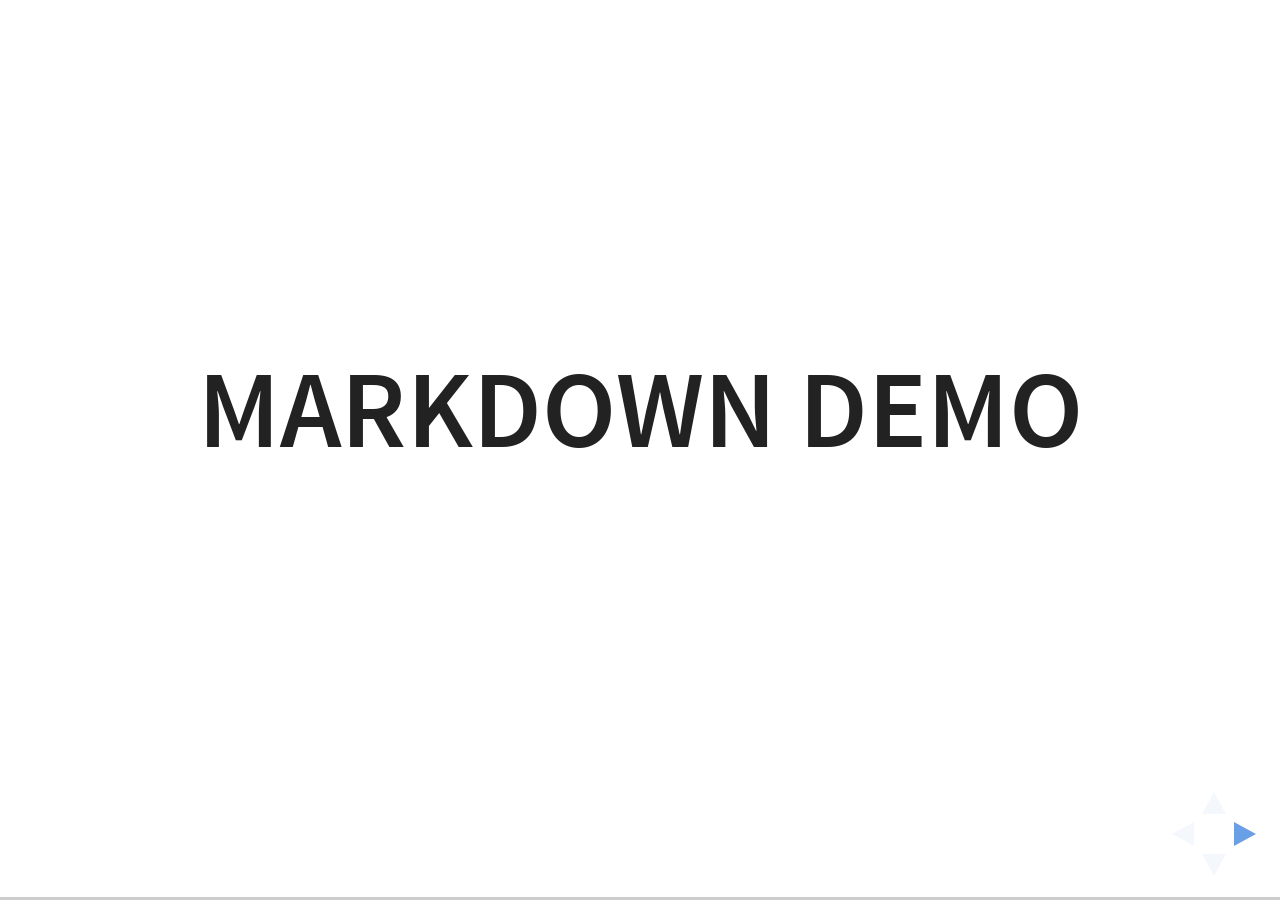
<file: plugin/markdown/example.html>
<!doctype html>
<html lang="en">

	<head>
		<meta charset="utf-8">

		<title>reveal.js - Markdown Demo</title>

		<link rel="stylesheet" href="../../css/reveal.css">
		<link rel="stylesheet" href="../../css/theme/white.css" id="theme">

        <link rel="stylesheet" href="../../lib/css/zenburn.css">
	</head>

	<body>

		<div class="reveal">

			<div class="slides">

                <!-- Use external markdown resource, separate slides by three newlines; vertical slides by two newlines -->
                <section data-markdown="example.md" data-separator="^\n\n\n" data-separator-vertical="^\n\n"></section>

                <!-- Slides are separated by three dashes (quick 'n dirty regular expression) -->
                <section data-markdown data-separator="---">
                    <script type="text/template">
                        ## Demo 1
                        Slide 1
                        ---
                        ## Demo 1
                        Slide 2
                        ---
                        ## Demo 1
                        Slide 3
                    </script>
                </section>

                <!-- Slides are separated by newline + three dashes + newline, vertical slides identical but two dashes -->
                <section data-markdown data-separator="^\n---\n$" data-separator-vertical="^\n--\n$">
                    <script type="text/template">
                        ## Demo 2
                        Slide 1.1

                        --

                        ## Demo 2
                        Slide 1.2

                        ---

                        ## Demo 2
                        Slide 2
                    </script>
                </section>

                <!-- No "extra" slides, since there are no separators defined (so they'll become horizontal rulers) -->
                <section data-markdown>
                    <script type="text/template">
                        A

                        ---

                        B

                        ---

                        C
                    </script>
                </section>

                <!-- Slide attributes -->
                <section data-markdown>
                    <script type="text/template">
                        <!-- .slide: data-background="#000000" -->
                        ## Slide attributes
                    </script>
                </section>

                <!-- Element attributes -->
                <section data-markdown>
                    <script type="text/template">
                        ## Element attributes
                        - Item 1 <!-- .element: class="fragment" data-fragment-index="2" -->
                        - Item 2 <!-- .element: class="fragment" data-fragment-index="1" -->
                    </script>
                </section>

                <!-- Code -->
                <section data-markdown>
                    <script type="text/template">
                        ```php
                        public function foo()
                        {
                            $foo = array(
                                'bar' => 'bar'
                            )
                        }
                        ```
                    </script>
                </section>

            </div>
		</div>

		<script src="../../lib/js/head.min.js"></script>
		<script src="../../js/reveal.js"></script>

		<script>

			Reveal.initialize({
				controls: true,
				progress: true,
				history: true,
				center: true,

				// Optional libraries used to extend on reveal.js
				dependencies: [
					{ src: '../../lib/js/classList.js', condition: function() { return !document.body.classList; } },
					{ src: 'marked.js', condition: function() { return !!document.querySelector( '[data-markdown]' ); } },
                    { src: 'markdown.js', condition: function() { return !!document.querySelector( '[data-markdown]' ); } },
                    { src: '../highlight/highlight.js', async: true, callback: function() { hljs.initHighlightingOnLoad(); } },
					{ src: '../notes/notes.js' }
				]
			});

		</script>

	</body>
</html>
</file>
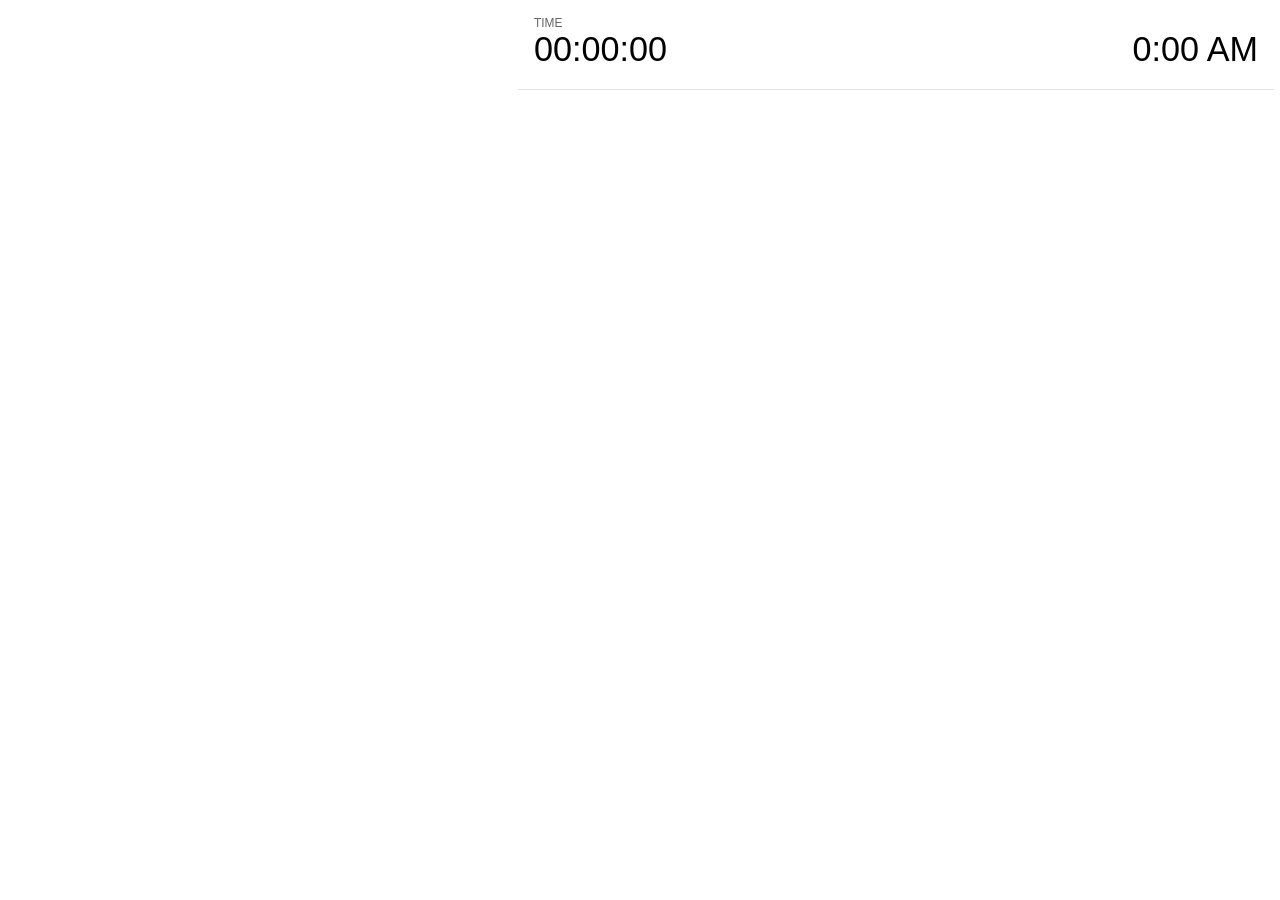
<file: plugin/notes/notes.html>
<!doctype html>
<html lang="en">
	<head>
		<meta charset="utf-8">

		<title>reveal.js - Slide Notes</title>

		<style>
			body {
				font-family: Helvetica;
			}

			#current-slide,
			#upcoming-slide,
			#speaker-controls {
				padding: 6px;
				box-sizing: border-box;
				-moz-box-sizing: border-box;
			}

			#current-slide iframe,
			#upcoming-slide iframe {
				width: 100%;
				height: 100%;
				border: 1px solid #ddd;
			}

			#current-slide .label,
			#upcoming-slide .label {
				position: absolute;
				top: 10px;
				left: 10px;
				font-weight: bold;
				font-size: 14px;
				z-index: 2;
				color: rgba( 255, 255, 255, 0.9 );
			}

			#current-slide {
			    position: absolute;
			    width: 40%;
			    height: 50%;
			    top: 0;
			    left: 0;
			    padding-right: 0;
			}

			#upcoming-slide {
			    position: absolute;
			    width: 40%;
			    height: 40%;
			    left: 0;
			    top: 60%;
			}

			#speaker-controls {
			    position: absolute;
			    top: 0;
			    right: 0;
			    width: 60%;
			    height: 100%;
			    overflow: auto;
			    font-size: 18px;
			}

				.speaker-controls-time.hidden,
				.speaker-controls-notes.hidden {
					display: none;
				}

				.speaker-controls-time .label,
				.speaker-controls-notes .label {
					text-transform: uppercase;
					font-weight: normal;
					font-size: 0.66em;
					color: #666;
					margin: 0;
				}

				.speaker-controls-time {
					border-bottom: 1px solid rgba( 200, 200, 200, 0.5 );
					margin-bottom: 10px;
					padding: 10px 16px;
					padding-bottom: 20px;
					cursor: pointer;
				}

				.speaker-controls-time .reset-button {
					opacity: 0;
					float: right;
					color: #666;
					text-decoration: none;
				}
				.speaker-controls-time:hover .reset-button {
					opacity: 1;
				}

				.speaker-controls-time .timer,
				.speaker-controls-time .clock {
					width: 50%;
					font-size: 1.9em;
				}

				.speaker-controls-time .timer {
					float: left;
				}

				.speaker-controls-time .clock {
					float: right;
					text-align: right;
				}

				.speaker-controls-time span.mute {
					color: #bbb;
				}

				.speaker-controls-notes {
					padding: 10px 16px;
				}

				.speaker-controls-notes .value {
					margin-top: 5px;
					line-height: 1.4;
					font-size: 1.2em;
				}

			.clear {
				clear: both;
			}

			@media screen and (max-width: 1080px) {
				#speaker-controls {
					font-size: 16px;
				}
			}

			@media screen and (max-width: 900px) {
				#speaker-controls {
					font-size: 14px;
				}
			}

			@media screen and (max-width: 800px) {
				#speaker-controls {
					font-size: 12px;
				}
			}

		</style>
	</head>

	<body>

		<div id="current-slide"></div>
		<div id="upcoming-slide"><span class="label">UPCOMING:</span></div>
		<div id="speaker-controls">
			<div class="speaker-controls-time">
				<h4 class="label">Time <span class="reset-button">Click to Reset</span></h4>
				<div class="clock">
					<span class="clock-value">0:00 AM</span>
				</div>
				<div class="timer">
					<span class="hours-value">00</span><span class="minutes-value">:00</span><span class="seconds-value">:00</span>
				</div>
				<div class="clear"></div>
			</div>

			<div class="speaker-controls-notes hidden">
				<h4 class="label">Notes</h4>
				<div class="value"></div>
			</div>
		</div>

		<script src="../../plugin/markdown/marked.js"></script>
		<script>

			(function() {

				var notes,
					notesValue,
					currentState,
					currentSlide,
					upcomingSlide,
					connected = false;

				window.addEventListener( 'message', function( event ) {

					var data = JSON.parse( event.data );

					// The overview mode is only useful to the reveal.js instance
					// where navigation occurs so we don't sync it
					if( data.state ) delete data.state.overview;

					// Messages sent by the notes plugin inside of the main window
					if( data && data.namespace === 'reveal-notes' ) {
						if( data.type === 'connect' ) {
							handleConnectMessage( data );
						}
						else if( data.type === 'state' ) {
							handleStateMessage( data );
						}
					}
					// Messages sent by the reveal.js inside of the current slide preview
					else if( data && data.namespace === 'reveal' ) {
						if( /ready/.test( data.eventName ) ) {
							// Send a message back to notify that the handshake is complete
							window.opener.postMessage( JSON.stringify({ namespace: 'reveal-notes', type: 'connected'} ), '*' );
						}
						else if( /slidechanged|fragmentshown|fragmenthidden|paused|resumed/.test( data.eventName ) && currentState !== JSON.stringify( data.state ) ) {

							window.opener.postMessage( JSON.stringify({ method: 'setState', args: [ data.state ]} ), '*' );

						}
					}

				} );

				/**
				 * Called when the main window is trying to establish a
				 * connection.
				 */
				function handleConnectMessage( data ) {

					if( connected === false ) {
						connected = true;

						setupIframes( data );
						setupKeyboard();
						setupNotes();
						setupTimer();
					}

				}

				/**
				 * Called when the main window sends an updated state.
				 */
				function handleStateMessage( data ) {

					// Store the most recently set state to avoid circular loops
					// applying the same state
					currentState = JSON.stringify( data.state );

					// No need for updating the notes in case of fragment changes
					if ( data.notes ) {
						notes.classList.remove( 'hidden' );
						notesValue.style.whiteSpace = data.whitespace;
						if( data.markdown ) {
							notesValue.innerHTML = marked( data.notes );
						}
						else {
							notesValue.innerHTML = data.notes;
						}
					}
					else {
						notes.classList.add( 'hidden' );
					}

					// Update the note slides
					currentSlide.contentWindow.postMessage( JSON.stringify({ method: 'setState', args: [ data.state ] }), '*' );
					upcomingSlide.contentWindow.postMessage( JSON.stringify({ method: 'setState', args: [ data.state ] }), '*' );
					upcomingSlide.contentWindow.postMessage( JSON.stringify({ method: 'next' }), '*' );

				}

				// Limit to max one state update per X ms
				handleStateMessage = debounce( handleStateMessage, 200 );

				/**
				 * Forward keyboard events to the current slide window.
				 * This enables keyboard events to work even if focus
				 * isn't set on the current slide iframe.
				 */
				function setupKeyboard() {

					document.addEventListener( 'keydown', function( event ) {
						currentSlide.contentWindow.postMessage( JSON.stringify({ method: 'triggerKey', args: [ event.keyCode ] }), '*' );
					} );

				}

				/**
				 * Creates the preview iframes.
				 */
				function setupIframes( data ) {

					var params = [
						'receiver',
						'progress=false',
						'history=false',
						'transition=none',
						'autoSlide=0',
						'backgroundTransition=none'
					].join( '&' );

					var urlSeparator = /\?/.test(data.url) ? '&' : '?';
					var hash = '#/' + data.state.indexh + '/' + data.state.indexv;
					var currentURL = data.url + urlSeparator + params + '&postMessageEvents=true' + hash;
					var upcomingURL = data.url + urlSeparator + params + '&controls=false' + hash;

					currentSlide = document.createElement( 'iframe' );
					currentSlide.setAttribute( 'width', 1280 );
					currentSlide.setAttribute( 'height', 1024 );
					currentSlide.setAttribute( 'src', currentURL );
					document.querySelector( '#current-slide' ).appendChild( currentSlide );

					upcomingSlide = document.createElement( 'iframe' );
					upcomingSlide.setAttribute( 'width', 640 );
					upcomingSlide.setAttribute( 'height', 512 );
					upcomingSlide.setAttribute( 'src', upcomingURL );
					document.querySelector( '#upcoming-slide' ).appendChild( upcomingSlide );

				}

				/**
				 * Setup the notes UI.
				 */
				function setupNotes() {

					notes = document.querySelector( '.speaker-controls-notes' );
					notesValue = document.querySelector( '.speaker-controls-notes .value' );

				}

				/**
				 * Create the timer and clock and start updating them
				 * at an interval.
				 */
				function setupTimer() {

					var start = new Date(),
						timeEl = document.querySelector( '.speaker-controls-time' ),
						clockEl = timeEl.querySelector( '.clock-value' ),
						hoursEl = timeEl.querySelector( '.hours-value' ),
						minutesEl = timeEl.querySelector( '.minutes-value' ),
						secondsEl = timeEl.querySelector( '.seconds-value' );

					function _updateTimer() {

						var diff, hours, minutes, seconds,
							now = new Date();

						diff = now.getTime() - start.getTime();
						hours = Math.floor( diff / ( 1000 * 60 * 60 ) );
						minutes = Math.floor( ( diff / ( 1000 * 60 ) ) % 60 );
						seconds = Math.floor( ( diff / 1000 ) % 60 );

						clockEl.innerHTML = now.toLocaleTimeString( 'en-US', { hour12: true, hour: '2-digit', minute:'2-digit' } );
						hoursEl.innerHTML = zeroPadInteger( hours );
						hoursEl.className = hours > 0 ? '' : 'mute';
						minutesEl.innerHTML = ':' + zeroPadInteger( minutes );
						minutesEl.className = minutes > 0 ? '' : 'mute';
						secondsEl.innerHTML = ':' + zeroPadInteger( seconds );

					}

					// Update once directly
					_updateTimer();

					// Then update every second
					setInterval( _updateTimer, 1000 );

					timeEl.addEventListener( 'click', function() {
						start = new Date();
						_updateTimer();
						return false;
					} );

				}

				function zeroPadInteger( num ) {

					var str = '00' + parseInt( num );
					return str.substring( str.length - 2 );

				}

				/**
				 * Limits the frequency at which a function can be called.
				 */
				function debounce( fn, ms ) {

					var lastTime = 0,
						timeout;

					return function() {

						var args = arguments;
						var context = this;

						clearTimeout( timeout );

						var timeSinceLastCall = Date.now() - lastTime;
						if( timeSinceLastCall > ms ) {
							fn.apply( context, args );
							lastTime = Date.now();
						}
						else {
							timeout = setTimeout( function() {
								fn.apply( context, args );
								lastTime = Date.now();
							}, ms - timeSinceLastCall );
						}

					}

				}

			})();

		</script>
	</body>
</html>
</file>
<file: css/reveal.css>
/*!
 * reveal.js
 * http://lab.hakim.se/reveal-js
 * MIT licensed
 *
 * Copyright (C) 2016 Hakim El Hattab, http://hakim.se
 */
/*********************************************
 * RESET STYLES
 *********************************************/
html, body, .reveal div, .reveal span, .reveal applet, .reveal object, .reveal iframe,
.reveal h1, .reveal h2, .reveal h3, .reveal h4, .reveal h5, .reveal h6, .reveal p, .reveal blockquote, .reveal pre,
.reveal a, .reveal abbr, .reveal acronym, .reveal address, .reveal big, .reveal cite, .reveal code,
.reveal del, .reveal dfn, .reveal em, .reveal img, .reveal ins, .reveal kbd, .reveal q, .reveal s, .reveal samp,
.reveal small, .reveal strike, .reveal strong, .reveal sub, .reveal sup, .reveal tt, .reveal var,
.reveal b, .reveal u, .reveal center,
.reveal dl, .reveal dt, .reveal dd, .reveal ol, .reveal ul, .reveal li,
.reveal fieldset, .reveal form, .reveal label, .reveal legend,
.reveal table, .reveal caption, .reveal tbody, .reveal tfoot, .reveal thead, .reveal tr, .reveal th, .reveal td,
.reveal article, .reveal aside, .reveal canvas, .reveal details, .reveal embed,
.reveal figure, .reveal figcaption, .reveal footer, .reveal header, .reveal hgroup,
.reveal menu, .reveal nav, .reveal output, .reveal ruby, .reveal section, .reveal summary,
.reveal time, .reveal mark, .reveal audio, .reveal video {
  margin: 0;
  padding: 0;
  border: 0;
  font-size: 100%;
  font: inherit;
  vertical-align: baseline; }

.reveal article, .reveal aside, .reveal details, .reveal figcaption, .reveal figure,
.reveal footer, .reveal header, .reveal hgroup, .reveal menu, .reveal nav, .reveal section {
  display: block; }

/*********************************************
 * GLOBAL STYLES
 *********************************************/
html,
body {
  width: 100%;
  height: 100%;
  overflow: hidden; }

body {
  position: relative;
  line-height: 1;
  background-color: #fff;
  color: #000; }

html:-webkit-full-screen-ancestor {
  background-color: inherit; }

html:-moz-full-screen-ancestor {
  background-color: inherit; }

/*********************************************
 * VIEW FRAGMENTS
 *********************************************/
.reveal .slides section .fragment {
  opacity: 0;
  visibility: hidden;
  -webkit-transition: all .2s ease;
          transition: all .2s ease; }
  .reveal .slides section .fragment.visible {
    opacity: 1;
    visibility: visible; }

.reveal .slides section .fragment.grow {
  opacity: 1;
  visibility: visible; }
  .reveal .slides section .fragment.grow.visible {
    -webkit-transform: scale(1.3);
            transform: scale(1.3); }

.reveal .slides section .fragment.shrink {
  opacity: 1;
  visibility: visible; }
  .reveal .slides section .fragment.shrink.visible {
    -webkit-transform: scale(0.7);
            transform: scale(0.7); }

.reveal .slides section .fragment.zoom-in {
  -webkit-transform: scale(0.1);
          transform: scale(0.1); }
  .reveal .slides section .fragment.zoom-in.visible {
    -webkit-transform: none;
            transform: none; }

.reveal .slides section .fragment.fade-out {
  opacity: 1;
  visibility: visible; }
  .reveal .slides section .fragment.fade-out.visible {
    opacity: 0;
    visibility: hidden; }

.reveal .slides section .fragment.semi-fade-out {
  opacity: 1;
  visibility: visible; }
  .reveal .slides section .fragment.semi-fade-out.visible {
    opacity: 0.5;
    visibility: visible; }

.reveal .slides section .fragment.strike {
  opacity: 1;
  visibility: visible; }
  .reveal .slides section .fragment.strike.visible {
    text-decoration: line-through; }

.reveal .slides section .fragment.fade-up {
  -webkit-transform: translate(0, 20%);
          transform: translate(0, 20%); }
  .reveal .slides section .fragment.fade-up.visible {
    -webkit-transform: translate(0, 0);
            transform: translate(0, 0); }

.reveal .slides section .fragment.fade-down {
  -webkit-transform: translate(0, -20%);
          transform: translate(0, -20%); }
  .reveal .slides section .fragment.fade-down.visible {
    -webkit-transform: translate(0, 0);
            transform: translate(0, 0); }

.reveal .slides section .fragment.fade-right {
  -webkit-transform: translate(-20%, 0);
          transform: translate(-20%, 0); }
  .reveal .slides section .fragment.fade-right.visible {
    -webkit-transform: translate(0, 0);
            transform: translate(0, 0); }

.reveal .slides section .fragment.fade-left {
  -webkit-transform: translate(20%, 0);
          transform: translate(20%, 0); }
  .reveal .slides section .fragment.fade-left.visible {
    -webkit-transform: translate(0, 0);
            transform: translate(0, 0); }

.reveal .slides section .fragment.current-visible {
  opacity: 0;
  visibility: hidden; }
  .reveal .slides section .fragment.current-visible.current-fragment {
    opacity: 1;
    visibility: visible; }

.reveal .slides section .fragment.highlight-red,
.reveal .slides section .fragment.highlight-current-red,
.reveal .slides section .fragment.highlight-green,
.reveal .slides section .fragment.highlight-current-green,
.reveal .slides section .fragment.highlight-blue,
.reveal .slides section .fragment.highlight-current-blue {
  opacity: 1;
  visibility: visible; }

.reveal .slides section .fragment.highlight-red.visible {
  color: #ff2c2d; }

.reveal .slides section .fragment.highlight-green.visible {
  color: #17ff2e; }

.reveal .slides section .fragment.highlight-blue.visible {
  color: #1b91ff; }

.reveal .slides section .fragment.highlight-current-red.current-fragment {
  color: #ff2c2d; }

.reveal .slides section .fragment.highlight-current-green.current-fragment {
  color: #17ff2e; }

.reveal .slides section .fragment.highlight-current-blue.current-fragment {
  color: #1b91ff; }

/*********************************************
 * DEFAULT ELEMENT STYLES
 *********************************************/
/* Fixes issue in Chrome where italic fonts did not appear when printing to PDF */
.reveal:after {
  content: '';
  font-style: italic; }

.reveal iframe {
  z-index: 1; }

/** Prevents layering issues in certain browser/transition combinations */
.reveal a {
  position: relative; }

.reveal .stretch {
  max-width: none;
  max-height: none; }

.reveal pre.stretch code {
  height: 100%;
  max-height: 100%;
  box-sizing: border-box; }

/*********************************************
 * CONTROLS
 *********************************************/
.reveal .controls {
  display: none;
  position: fixed;
  width: 110px;
  height: 110px;
  z-index: 30;
  right: 10px;
  bottom: 10px;
  -webkit-user-select: none; }

.reveal .controls button {
  padding: 0;
  position: absolute;
  opacity: 0.05;
  width: 0;
  height: 0;
  background-color: transparent;
  border: 12px solid transparent;
  -webkit-transform: scale(0.9999);
          transform: scale(0.9999);
  -webkit-transition: all 0.2s ease;
          transition: all 0.2s ease;
  -webkit-appearance: none;
  -webkit-tap-highlight-color: transparent; }

.reveal .controls .enabled {
  opacity: 0.7;
  cursor: pointer; }

.reveal .controls .enabled:active {
  margin-top: 1px; }

.reveal .controls .navigate-left {
  top: 42px;
  border-right-width: 22px;
  border-right-color: #000; }

.reveal .controls .navigate-left.fragmented {
  opacity: 0.3; }

.reveal .controls .navigate-right {
  left: 74px;
  top: 42px;
  border-left-width: 22px;
  border-left-color: #000; }

.reveal .controls .navigate-right.fragmented {
  opacity: 0.3; }

.reveal .controls .navigate-up {
  left: 42px;
  border-bottom-width: 22px;
  border-bottom-color: #000; }

.reveal .controls .navigate-up.fragmented {
  opacity: 0.3; }

.reveal .controls .navigate-down {
  left: 42px;
  top: 74px;
  border-top-width: 22px;
  border-top-color: #000; }

.reveal .controls .navigate-down.fragmented {
  opacity: 0.3; }

/*********************************************
 * PROGRESS BAR
 *********************************************/
.reveal .progress {
  position: fixed;
  display: none;
  height: 3px;
  width: 100%;
  bottom: 0;
  left: 0;
  z-index: 10;
  background-color: rgba(0, 0, 0, 0.2); }

.reveal .progress:after {
  content: '';
  display: block;
  position: absolute;
  height: 20px;
  width: 100%;
  top: -20px; }

.reveal .progress span {
  display: block;
  height: 100%;
  width: 0px;
  background-color: #000;
  -webkit-transition: width 800ms cubic-bezier(0.26, 0.86, 0.44, 0.985);
          transition: width 800ms cubic-bezier(0.26, 0.86, 0.44, 0.985); }

/*********************************************
 * SLIDE NUMBER
 *********************************************/
.reveal .slide-number {
  position: fixed;
  display: block;
  right: 8px;
  bottom: 8px;
  z-index: 31;
  font-family: Helvetica, sans-serif;
  font-size: 12px;
  line-height: 1;
  color: #fff;
  background-color: rgba(0, 0, 0, 0.4);
  padding: 5px; }

.reveal .slide-number-delimiter {
  margin: 0 3px; }

/*********************************************
 * SLIDES
 *********************************************/
.reveal {
  position: relative;
  width: 100%;
  height: 100%;
  overflow: hidden;
  -ms-touch-action: none;
      touch-action: none; }

.reveal .slides {
  position: absolute;
  width: 100%;
  height: 100%;
  top: 0;
  right: 0;
  bottom: 0;
  left: 0;
  margin: auto;
  overflow: visible;
  z-index: 1;
  text-align: center;
  -webkit-perspective: 600px;
          perspective: 600px;
  -webkit-perspective-origin: 50% 40%;
          perspective-origin: 50% 40%; }

.reveal .slides > section {
  -ms-perspective: 600px; }

.reveal .slides > section,
.reveal .slides > section > section {
  display: none;
  position: absolute;
  width: 100%;
  padding: 20px 0px;
  z-index: 10;
  -webkit-transform-style: preserve-3d;
          transform-style: preserve-3d;
  -webkit-transition: -webkit-transform-origin 800ms cubic-bezier(0.26, 0.86, 0.44, 0.985), -webkit-transform 800ms cubic-bezier(0.26, 0.86, 0.44, 0.985), visibility 800ms cubic-bezier(0.26, 0.86, 0.44, 0.985), opacity 800ms cubic-bezier(0.26, 0.86, 0.44, 0.985);
          transition: transform-origin 800ms cubic-bezier(0.26, 0.86, 0.44, 0.985), transform 800ms cubic-bezier(0.26, 0.86, 0.44, 0.985), visibility 800ms cubic-bezier(0.26, 0.86, 0.44, 0.985), opacity 800ms cubic-bezier(0.26, 0.86, 0.44, 0.985); }

/* Global transition speed settings */
.reveal[data-transition-speed="fast"] .slides section {
  -webkit-transition-duration: 400ms;
          transition-duration: 400ms; }

.reveal[data-transition-speed="slow"] .slides section {
  -webkit-transition-duration: 1200ms;
          transition-duration: 1200ms; }

/* Slide-specific transition speed overrides */
.reveal .slides section[data-transition-speed="fast"] {
  -webkit-transition-duration: 400ms;
          transition-duration: 400ms; }

.reveal .slides section[data-transition-speed="slow"] {
  -webkit-transition-duration: 1200ms;
          transition-duration: 1200ms; }

.reveal .slides > section.stack {
  padding-top: 0;
  padding-bottom: 0; }

.reveal .slides > section.present,
.reveal .slides > section > section.present {
  display: block;
  z-index: 11;
  opacity: 1; }

.reveal.center,
.reveal.center .slides,
.reveal.center .slides section {
  min-height: 0 !important; }

/* Don't allow interaction with invisible slides */
.reveal .slides > section.future,
.reveal .slides > section > section.future,
.reveal .slides > section.past,
.reveal .slides > section > section.past {
  pointer-events: none; }

.reveal.overview .slides > section,
.reveal.overview .slides > section > section {
  pointer-events: auto; }

.reveal .slides > section.past,
.reveal .slides > section.future,
.reveal .slides > section > section.past,
.reveal .slides > section > section.future {
  opacity: 0; }

/*********************************************
 * Mixins for readability of transitions
 *********************************************/
/*********************************************
 * SLIDE TRANSITION
 * Aliased 'linear' for backwards compatibility
 *********************************************/
.reveal.slide section {
  -webkit-backface-visibility: hidden;
          backface-visibility: hidden; }

.reveal .slides > section[data-transition=slide].past,
.reveal .slides > section[data-transition~=slide-out].past,
.reveal.slide .slides > section:not([data-transition]).past {
  -webkit-transform: translate(-150%, 0);
          transform: translate(-150%, 0); }

.reveal .slides > section[data-transition=slide].future,
.reveal .slides > section[data-transition~=slide-in].future,
.reveal.slide .slides > section:not([data-transition]).future {
  -webkit-transform: translate(150%, 0);
          transform: translate(150%, 0); }

.reveal .slides > section > section[data-transition=slide].past,
.reveal .slides > section > section[data-transition~=slide-out].past,
.reveal.slide .slides > section > section:not([data-transition]).past {
  -webkit-transform: translate(0, -150%);
          transform: translate(0, -150%); }

.reveal .slides > section > section[data-transition=slide].future,
.reveal .slides > section > section[data-transition~=slide-in].future,
.reveal.slide .slides > section > section:not([data-transition]).future {
  -webkit-transform: translate(0, 150%);
          transform: translate(0, 150%); }

.reveal.linear section {
  -webkit-backface-visibility: hidden;
          backface-visibility: hidden; }

.reveal .slides > section[data-transition=linear].past,
.reveal .slides > section[data-transition~=linear-out].past,
.reveal.linear .slides > section:not([data-transition]).past {
  -webkit-transform: translate(-150%, 0);
          transform: translate(-150%, 0); }

.reveal .slides > section[data-transition=linear].future,
.reveal .slides > section[data-transition~=linear-in].future,
.reveal.linear .slides > section:not([data-transition]).future {
  -webkit-transform: translate(150%, 0);
          transform: translate(150%, 0); }

.reveal .slides > section > section[data-transition=linear].past,
.reveal .slides > section > section[data-transition~=linear-out].past,
.reveal.linear .slides > section > section:not([data-transition]).past {
  -webkit-transform: translate(0, -150%);
          transform: translate(0, -150%); }

.reveal .slides > section > section[data-transition=linear].future,
.reveal .slides > section > section[data-transition~=linear-in].future,
.reveal.linear .slides > section > section:not([data-transition]).future {
  -webkit-transform: translate(0, 150%);
          transform: translate(0, 150%); }

/*********************************************
 * CONVEX TRANSITION
 * Aliased 'default' for backwards compatibility
 *********************************************/
.reveal .slides > section[data-transition=default].past,
.reveal .slides > section[data-transition~=default-out].past,
.reveal.default .slides > section:not([data-transition]).past {
  -webkit-transform: translate3d(-100%, 0, 0) rotateY(-90deg) translate3d(-100%, 0, 0);
          transform: translate3d(-100%, 0, 0) rotateY(-90deg) translate3d(-100%, 0, 0); }

.reveal .slides > section[data-transition=default].future,
.reveal .slides > section[data-transition~=default-in].future,
.reveal.default .slides > section:not([data-transition]).future {
  -webkit-transform: translate3d(100%, 0, 0) rotateY(90deg) translate3d(100%, 0, 0);
          transform: translate3d(100%, 0, 0) rotateY(90deg) translate3d(100%, 0, 0); }

.reveal .slides > section > section[data-transition=default].past,
.reveal .slides > section > section[data-transition~=default-out].past,
.reveal.default .slides > section > section:not([data-transition]).past {
  -webkit-transform: translate3d(0, -300px, 0) rotateX(70deg) translate3d(0, -300px, 0);
          transform: translate3d(0, -300px, 0) rotateX(70deg) translate3d(0, -300px, 0); }

.reveal .slides > section > section[data-transition=default].future,
.reveal .slides > section > section[data-transition~=default-in].future,
.reveal.default .slides > section > section:not([data-transition]).future {
  -webkit-transform: translate3d(0, 300px, 0) rotateX(-70deg) translate3d(0, 300px, 0);
          transform: translate3d(0, 300px, 0) rotateX(-70deg) translate3d(0, 300px, 0); }

.reveal .slides > section[data-transition=convex].past,
.reveal .slides > section[data-transition~=convex-out].past,
.reveal.convex .slides > section:not([data-transition]).past {
  -webkit-transform: translate3d(-100%, 0, 0) rotateY(-90deg) translate3d(-100%, 0, 0);
          transform: translate3d(-100%, 0, 0) rotateY(-90deg) translate3d(-100%, 0, 0); }

.reveal .slides > section[data-transition=convex].future,
.reveal .slides > section[data-transition~=convex-in].future,
.reveal.convex .slides > section:not([data-transition]).future {
  -webkit-transform: translate3d(100%, 0, 0) rotateY(90deg) translate3d(100%, 0, 0);
          transform: translate3d(100%, 0, 0) rotateY(90deg) translate3d(100%, 0, 0); }

.reveal .slides > section > section[data-transition=convex].past,
.reveal .slides > section > section[data-transition~=convex-out].past,
.reveal.convex .slides > section > section:not([data-transition]).past {
  -webkit-transform: translate3d(0, -300px, 0) rotateX(70deg) translate3d(0, -300px, 0);
          transform: translate3d(0, -300px, 0) rotateX(70deg) translate3d(0, -300px, 0); }

.reveal .slides > section > section[data-transition=convex].future,
.reveal .slides > section > section[data-transition~=convex-in].future,
.reveal.convex .slides > section > section:not([data-transition]).future {
  -webkit-transform: translate3d(0, 300px, 0) rotateX(-70deg) translate3d(0, 300px, 0);
          transform: translate3d(0, 300px, 0) rotateX(-70deg) translate3d(0, 300px, 0); }

/*********************************************
 * CONCAVE TRANSITION
 *********************************************/
.reveal .slides > section[data-transition=concave].past,
.reveal .slides > section[data-transition~=concave-out].past,
.reveal.concave .slides > section:not([data-transition]).past {
  -webkit-transform: translate3d(-100%, 0, 0) rotateY(90deg) translate3d(-100%, 0, 0);
          transform: translate3d(-100%, 0, 0) rotateY(90deg) translate3d(-100%, 0, 0); }

.reveal .slides > section[data-transition=concave].future,
.reveal .slides > section[data-transition~=concave-in].future,
.reveal.concave .slides > section:not([data-transition]).future {
  -webkit-transform: translate3d(100%, 0, 0) rotateY(-90deg) translate3d(100%, 0, 0);
          transform: translate3d(100%, 0, 0) rotateY(-90deg) translate3d(100%, 0, 0); }

.reveal .slides > section > section[data-transition=concave].past,
.reveal .slides > section > section[data-transition~=concave-out].past,
.reveal.concave .slides > section > section:not([data-transition]).past {
  -webkit-transform: translate3d(0, -80%, 0) rotateX(-70deg) translate3d(0, -80%, 0);
          transform: translate3d(0, -80%, 0) rotateX(-70deg) translate3d(0, -80%, 0); }

.reveal .slides > section > section[data-transition=concave].future,
.reveal .slides > section > section[data-transition~=concave-in].future,
.reveal.concave .slides > section > section:not([data-transition]).future {
  -webkit-transform: translate3d(0, 80%, 0) rotateX(70deg) translate3d(0, 80%, 0);
          transform: translate3d(0, 80%, 0) rotateX(70deg) translate3d(0, 80%, 0); }

/*********************************************
 * ZOOM TRANSITION
 *********************************************/
.reveal .slides section[data-transition=zoom],
.reveal.zoom .slides section:not([data-transition]) {
  -webkit-transition-timing-function: ease;
          transition-timing-function: ease; }

.reveal .slides > section[data-transition=zoom].past,
.reveal .slides > section[data-transition~=zoom-out].past,
.reveal.zoom .slides > section:not([data-transition]).past {
  visibility: hidden;
  -webkit-transform: scale(16);
          transform: scale(16); }

.reveal .slides > section[data-transition=zoom].future,
.reveal .slides > section[data-transition~=zoom-in].future,
.reveal.zoom .slides > section:not([data-transition]).future {
  visibility: hidden;
  -webkit-transform: scale(0.2);
          transform: scale(0.2); }

.reveal .slides > section > section[data-transition=zoom].past,
.reveal .slides > section > section[data-transition~=zoom-out].past,
.reveal.zoom .slides > section > section:not([data-transition]).past {
  -webkit-transform: translate(0, -150%);
          transform: translate(0, -150%); }

.reveal .slides > section > section[data-transition=zoom].future,
.reveal .slides > section > section[data-transition~=zoom-in].future,
.reveal.zoom .slides > section > section:not([data-transition]).future {
  -webkit-transform: translate(0, 150%);
          transform: translate(0, 150%); }

/*********************************************
 * CUBE TRANSITION
 *********************************************/
.reveal.cube .slides {
  -webkit-perspective: 1300px;
          perspective: 1300px; }

.reveal.cube .slides section {
  padding: 30px;
  min-height: 700px;
  -webkit-backface-visibility: hidden;
          backface-visibility: hidden;
  box-sizing: border-box; }

.reveal.center.cube .slides section {
  min-height: 0; }

.reveal.cube .slides section:not(.stack):before {
  content: '';
  position: absolute;
  display: block;
  width: 100%;
  height: 100%;
  left: 0;
  top: 0;
  background: rgba(0, 0, 0, 0.1);
  border-radius: 4px;
  -webkit-transform: translateZ(-20px);
          transform: translateZ(-20px); }

.reveal.cube .slides section:not(.stack):after {
  content: '';
  position: absolute;
  display: block;
  width: 90%;
  height: 30px;
  left: 5%;
  bottom: 0;
  background: none;
  z-index: 1;
  border-radius: 4px;
  box-shadow: 0px 95px 25px rgba(0, 0, 0, 0.2);
  -webkit-transform: translateZ(-90px) rotateX(65deg);
          transform: translateZ(-90px) rotateX(65deg); }

.reveal.cube .slides > section.stack {
  padding: 0;
  background: none; }

.reveal.cube .slides > section.past {
  -webkit-transform-origin: 100% 0%;
          transform-origin: 100% 0%;
  -webkit-transform: translate3d(-100%, 0, 0) rotateY(-90deg);
          transform: translate3d(-100%, 0, 0) rotateY(-90deg); }

.reveal.cube .slides > section.future {
  -webkit-transform-origin: 0% 0%;
          transform-origin: 0% 0%;
  -webkit-transform: translate3d(100%, 0, 0) rotateY(90deg);
          transform: translate3d(100%, 0, 0) rotateY(90deg); }

.reveal.cube .slides > section > section.past {
  -webkit-transform-origin: 0% 100%;
          transform-origin: 0% 100%;
  -webkit-transform: translate3d(0, -100%, 0) rotateX(90deg);
          transform: translate3d(0, -100%, 0) rotateX(90deg); }

.reveal.cube .slides > section > section.future {
  -webkit-transform-origin: 0% 0%;
          transform-origin: 0% 0%;
  -webkit-transform: translate3d(0, 100%, 0) rotateX(-90deg);
          transform: translate3d(0, 100%, 0) rotateX(-90deg); }

/*********************************************
 * PAGE TRANSITION
 *********************************************/
.reveal.page .slides {
  -webkit-perspective-origin: 0% 50%;
          perspective-origin: 0% 50%;
  -webkit-perspective: 3000px;
          perspective: 3000px; }

.reveal.page .slides section {
  padding: 30px;
  min-height: 700px;
  box-sizing: border-box; }

.reveal.page .slides section.past {
  z-index: 12; }

.reveal.page .slides section:not(.stack):before {
  content: '';
  position: absolute;
  display: block;
  width: 100%;
  height: 100%;
  left: 0;
  top: 0;
  background: rgba(0, 0, 0, 0.1);
  -webkit-transform: translateZ(-20px);
          transform: translateZ(-20px); }

.reveal.page .slides section:not(.stack):after {
  content: '';
  position: absolute;
  display: block;
  width: 90%;
  height: 30px;
  left: 5%;
  bottom: 0;
  background: none;
  z-index: 1;
  border-radius: 4px;
  box-shadow: 0px 95px 25px rgba(0, 0, 0, 0.2);
  -webkit-transform: translateZ(-90px) rotateX(65deg); }

.reveal.page .slides > section.stack {
  padding: 0;
  background: none; }

.reveal.page .slides > section.past {
  -webkit-transform-origin: 0% 0%;
          transform-origin: 0% 0%;
  -webkit-transform: translate3d(-40%, 0, 0) rotateY(-80deg);
          transform: translate3d(-40%, 0, 0) rotateY(-80deg); }

.reveal.page .slides > section.future {
  -webkit-transform-origin: 100% 0%;
          transform-origin: 100% 0%;
  -webkit-transform: translate3d(0, 0, 0);
          transform: translate3d(0, 0, 0); }

.reveal.page .slides > section > section.past {
  -webkit-transform-origin: 0% 0%;
          transform-origin: 0% 0%;
  -webkit-transform: translate3d(0, -40%, 0) rotateX(80deg);
          transform: translate3d(0, -40%, 0) rotateX(80deg); }

.reveal.page .slides > section > section.future {
  -webkit-transform-origin: 0% 100%;
          transform-origin: 0% 100%;
  -webkit-transform: translate3d(0, 0, 0);
          transform: translate3d(0, 0, 0); }

/*********************************************
 * FADE TRANSITION
 *********************************************/
.reveal .slides section[data-transition=fade],
.reveal.fade .slides section:not([data-transition]),
.reveal.fade .slides > section > section:not([data-transition]) {
  -webkit-transform: none;
          transform: none;
  -webkit-transition: opacity 0.5s;
          transition: opacity 0.5s; }

.reveal.fade.overview .slides section,
.reveal.fade.overview .slides > section > section {
  -webkit-transition: none;
          transition: none; }

/*********************************************
 * NO TRANSITION
 *********************************************/
.reveal .slides section[data-transition=none],
.reveal.none .slides section:not([data-transition]) {
  -webkit-transform: none;
          transform: none;
  -webkit-transition: none;
          transition: none; }

/*********************************************
 * PAUSED MODE
 *********************************************/
.reveal .pause-overlay {
  position: absolute;
  top: 0;
  left: 0;
  width: 100%;
  height: 100%;
  background: black;
  visibility: hidden;
  opacity: 0;
  z-index: 100;
  -webkit-transition: all 1s ease;
          transition: all 1s ease; }

.reveal.paused .pause-overlay {
  visibility: visible;
  opacity: 1; }

/*********************************************
 * FALLBACK
 *********************************************/
.no-transforms {
  overflow-y: auto; }

.no-transforms .reveal .slides {
  position: relative;
  width: 80%;
  height: auto !important;
  top: 0;
  left: 50%;
  margin: 0;
  text-align: center; }

.no-transforms .reveal .controls,
.no-transforms .reveal .progress {
  display: none !important; }

.no-transforms .reveal .slides section {
  display: block !important;
  opacity: 1 !important;
  position: relative !important;
  height: auto;
  min-height: 0;
  top: 0;
  left: -50%;
  margin: 70px 0;
  -webkit-transform: none;
          transform: none; }

.no-transforms .reveal .slides section section {
  left: 0; }

.reveal .no-transition,
.reveal .no-transition * {
  -webkit-transition: none !important;
          transition: none !important; }

/*********************************************
 * PER-SLIDE BACKGROUNDS
 *********************************************/
.reveal .backgrounds {
  position: absolute;
  width: 100%;
  height: 100%;
  top: 0;
  left: 0;
  -webkit-perspective: 600px;
          perspective: 600px; }

.reveal .slide-background {
  display: none;
  position: absolute;
  width: 100%;
  height: 100%;
  opacity: 0;
  visibility: hidden;
  background-color: transparent;
  background-position: 50% 50%;
  background-repeat: no-repeat;
  background-size: cover;
  -webkit-transition: all 800ms cubic-bezier(0.26, 0.86, 0.44, 0.985);
          transition: all 800ms cubic-bezier(0.26, 0.86, 0.44, 0.985); }

.reveal .slide-background.stack {
  display: block; }

.reveal .slide-background.present {
  opacity: 1;
  visibility: visible; }

.print-pdf .reveal .slide-background {
  opacity: 1 !important;
  visibility: visible !important; }

/* Video backgrounds */
.reveal .slide-background video {
  position: absolute;
  width: 100%;
  height: 100%;
  max-width: none;
  max-height: none;
  top: 0;
  left: 0; }

/* Immediate transition style */
.reveal[data-background-transition=none] > .backgrounds .slide-background,
.reveal > .backgrounds .slide-background[data-background-transition=none] {
  -webkit-transition: none;
          transition: none; }

/* Slide */
.reveal[data-background-transition=slide] > .backgrounds .slide-background,
.reveal > .backgrounds .slide-background[data-background-transition=slide] {
  opacity: 1;
  -webkit-backface-visibility: hidden;
          backface-visibility: hidden; }

.reveal[data-background-transition=slide] > .backgrounds .slide-background.past,
.reveal > .backgrounds .slide-background.past[data-background-transition=slide] {
  -webkit-transform: translate(-100%, 0);
          transform: translate(-100%, 0); }

.reveal[data-background-transition=slide] > .backgrounds .slide-background.future,
.reveal > .backgrounds .slide-background.future[data-background-transition=slide] {
  -webkit-transform: translate(100%, 0);
          transform: translate(100%, 0); }

.reveal[data-background-transition=slide] > .backgrounds .slide-background > .slide-background.past,
.reveal > .backgrounds .slide-background > .slide-background.past[data-background-transition=slide] {
  -webkit-transform: translate(0, -100%);
          transform: translate(0, -100%); }

.reveal[data-background-transition=slide] > .backgrounds .slide-background > .slide-background.future,
.reveal > .backgrounds .slide-background > .slide-background.future[data-background-transition=slide] {
  -webkit-transform: translate(0, 100%);
          transform: translate(0, 100%); }

/* Convex */
.reveal[data-background-transition=convex] > .backgrounds .slide-background.past,
.reveal > .backgrounds .slide-background.past[data-background-transition=convex] {
  opacity: 0;
  -webkit-transform: translate3d(-100%, 0, 0) rotateY(-90deg) translate3d(-100%, 0, 0);
          transform: translate3d(-100%, 0, 0) rotateY(-90deg) translate3d(-100%, 0, 0); }

.reveal[data-background-transition=convex] > .backgrounds .slide-background.future,
.reveal > .backgrounds .slide-background.future[data-background-transition=convex] {
  opacity: 0;
  -webkit-transform: translate3d(100%, 0, 0) rotateY(90deg) translate3d(100%, 0, 0);
          transform: translate3d(100%, 0, 0) rotateY(90deg) translate3d(100%, 0, 0); }

.reveal[data-background-transition=convex] > .backgrounds .slide-background > .slide-background.past,
.reveal > .backgrounds .slide-background > .slide-background.past[data-background-transition=convex] {
  opacity: 0;
  -webkit-transform: translate3d(0, -100%, 0) rotateX(90deg) translate3d(0, -100%, 0);
          transform: translate3d(0, -100%, 0) rotateX(90deg) translate3d(0, -100%, 0); }

.reveal[data-background-transition=convex] > .backgrounds .slide-background > .slide-background.future,
.reveal > .backgrounds .slide-background > .slide-background.future[data-background-transition=convex] {
  opacity: 0;
  -webkit-transform: translate3d(0, 100%, 0) rotateX(-90deg) translate3d(0, 100%, 0);
          transform: translate3d(0, 100%, 0) rotateX(-90deg) translate3d(0, 100%, 0); }

/* Concave */
.reveal[data-background-transition=concave] > .backgrounds .slide-background.past,
.reveal > .backgrounds .slide-background.past[data-background-transition=concave] {
  opacity: 0;
  -webkit-transform: translate3d(-100%, 0, 0) rotateY(90deg) translate3d(-100%, 0, 0);
          transform: translate3d(-100%, 0, 0) rotateY(90deg) translate3d(-100%, 0, 0); }

.reveal[data-background-transition=concave] > .backgrounds .slide-background.future,
.reveal > .backgrounds .slide-background.future[data-background-transition=concave] {
  opacity: 0;
  -webkit-transform: translate3d(100%, 0, 0) rotateY(-90deg) translate3d(100%, 0, 0);
          transform: translate3d(100%, 0, 0) rotateY(-90deg) translate3d(100%, 0, 0); }

.reveal[data-background-transition=concave] > .backgrounds .slide-background > .slide-background.past,
.reveal > .backgrounds .slide-background > .slide-background.past[data-background-transition=concave] {
  opacity: 0;
  -webkit-transform: translate3d(0, -100%, 0) rotateX(-90deg) translate3d(0, -100%, 0);
          transform: translate3d(0, -100%, 0) rotateX(-90deg) translate3d(0, -100%, 0); }

.reveal[data-background-transition=concave] > .backgrounds .slide-background > .slide-background.future,
.reveal > .backgrounds .slide-background > .slide-background.future[data-background-transition=concave] {
  opacity: 0;
  -webkit-transform: translate3d(0, 100%, 0) rotateX(90deg) translate3d(0, 100%, 0);
          transform: translate3d(0, 100%, 0) rotateX(90deg) translate3d(0, 100%, 0); }

/* Zoom */
.reveal[data-background-transition=zoom] > .backgrounds .slide-background,
.reveal > .backgrounds .slide-background[data-background-transition=zoom] {
  -webkit-transition-timing-function: ease;
          transition-timing-function: ease; }

.reveal[data-background-transition=zoom] > .backgrounds .slide-background.past,
.reveal > .backgrounds .slide-background.past[data-background-transition=zoom] {
  opacity: 0;
  visibility: hidden;
  -webkit-transform: scale(16);
          transform: scale(16); }

.reveal[data-background-transition=zoom] > .backgrounds .slide-background.future,
.reveal > .backgrounds .slide-background.future[data-background-transition=zoom] {
  opacity: 0;
  visibility: hidden;
  -webkit-transform: scale(0.2);
          transform: scale(0.2); }

.reveal[data-background-transition=zoom] > .backgrounds .slide-background > .slide-background.past,
.reveal > .backgrounds .slide-background > .slide-background.past[data-background-transition=zoom] {
  opacity: 0;
  visibility: hidden;
  -webkit-transform: scale(16);
          transform: scale(16); }

.reveal[data-background-transition=zoom] > .backgrounds .slide-background > .slide-background.future,
.reveal > .backgrounds .slide-background > .slide-background.future[data-background-transition=zoom] {
  opacity: 0;
  visibility: hidden;
  -webkit-transform: scale(0.2);
          transform: scale(0.2); }

/* Global transition speed settings */
.reveal[data-transition-speed="fast"] > .backgrounds .slide-background {
  -webkit-transition-duration: 400ms;
          transition-duration: 400ms; }

.reveal[data-transition-speed="slow"] > .backgrounds .slide-background {
  -webkit-transition-duration: 1200ms;
          transition-duration: 1200ms; }

/*********************************************
 * OVERVIEW
 *********************************************/
.reveal.overview {
  -webkit-perspective-origin: 50% 50%;
          perspective-origin: 50% 50%;
  -webkit-perspective: 700px;
          perspective: 700px; }
  .reveal.overview .slides section {
    height: 100%;
    top: 0 !important;
    opacity: 1 !important;
    overflow: hidden;
    visibility: visible !important;
    cursor: pointer;
    box-sizing: border-box; }
  .reveal.overview .slides section:hover,
  .reveal.overview .slides section.present {
    outline: 10px solid rgba(150, 150, 150, 0.4);
    outline-offset: 10px; }
  .reveal.overview .slides section .fragment {
    opacity: 1;
    -webkit-transition: none;
            transition: none; }
  .reveal.overview .slides section:after,
  .reveal.overview .slides section:before {
    display: none !important; }
  .reveal.overview .slides > section.stack {
    padding: 0;
    top: 0 !important;
    background: none;
    outline: none;
    overflow: visible; }
  .reveal.overview .backgrounds {
    -webkit-perspective: inherit;
            perspective: inherit; }
  .reveal.overview .backgrounds .slide-background {
    opacity: 1;
    visibility: visible;
    outline: 10px solid rgba(150, 150, 150, 0.1);
    outline-offset: 10px; }

.reveal.overview .slides section,
.reveal.overview-deactivating .slides section {
  -webkit-transition: none;
          transition: none; }

.reveal.overview .backgrounds .slide-background,
.reveal.overview-deactivating .backgrounds .slide-background {
  -webkit-transition: none;
          transition: none; }

.reveal.overview-animated .slides {
  -webkit-transition: -webkit-transform 0.4s ease;
          transition: transform 0.4s ease; }

/*********************************************
 * RTL SUPPORT
 *********************************************/
.reveal.rtl .slides,
.reveal.rtl .slides h1,
.reveal.rtl .slides h2,
.reveal.rtl .slides h3,
.reveal.rtl .slides h4,
.reveal.rtl .slides h5,
.reveal.rtl .slides h6 {
  direction: rtl;
  font-family: sans-serif; }

.reveal.rtl pre,
.reveal.rtl code {
  direction: ltr; }

.reveal.rtl ol,
.reveal.rtl ul {
  text-align: right; }

.reveal.rtl .progress span {
  float: right; }

/*********************************************
 * PARALLAX BACKGROUND
 *********************************************/
.reveal.has-parallax-background .backgrounds {
  -webkit-transition: all 0.8s ease;
          transition: all 0.8s ease; }

/* Global transition speed settings */
.reveal.has-parallax-background[data-transition-speed="fast"] .backgrounds {
  -webkit-transition-duration: 400ms;
          transition-duration: 400ms; }

.reveal.has-parallax-background[data-transition-speed="slow"] .backgrounds {
  -webkit-transition-duration: 1200ms;
          transition-duration: 1200ms; }

/*********************************************
 * LINK PREVIEW OVERLAY
 *********************************************/
.reveal .overlay {
  position: absolute;
  top: 0;
  left: 0;
  width: 100%;
  height: 100%;
  z-index: 1000;
  background: rgba(0, 0, 0, 0.9);
  opacity: 0;
  visibility: hidden;
  -webkit-transition: all 0.3s ease;
          transition: all 0.3s ease; }

.reveal .overlay.visible {
  opacity: 1;
  visibility: visible; }

.reveal .overlay .spinner {
  position: absolute;
  display: block;
  top: 50%;
  left: 50%;
  width: 32px;
  height: 32px;
  margin: -16px 0 0 -16px;
  z-index: 10;
  background-image: url([data-uri]%2F%2F%2F6%2Bvr8nJybW1tcDAwOjo6Nvb26ioqKOjo7Ozs%2FLy8vz8%2FAAAAAAAAAAAACH%2FC05FVFNDQVBFMi4wAwEAAAAh%2FhpDcmVhdGVkIHdpdGggYWpheGxvYWQuaW5mbwAh%[base64]%2FV%2FnmOM82XiHRLYKhKP1oZmADdEAAAh%2BQQJCgAAACwAAAAAIAAgAAAE6hDISWlZpOrNp1lGNRSdRpDUolIGw5RUYhhHukqFu8DsrEyqnWThGvAmhVlteBvojpTDDBUEIFwMFBRAmBkSgOrBFZogCASwBDEY%2FCZSg7GSE0gSCjQBMVG023xWBhklAnoEdhQEfyNqMIcKjhRsjEdnezB%2BA4k8gTwJhFuiW4dokXiloUepBAp5qaKpp6%2BHo7aWW54wl7obvEe0kRuoplCGepwSx2jJvqHEmGt6whJpGpfJCHmOoNHKaHx61WiSR92E4lbFoq%2BB6QDtuetcaBPnW6%2BO7wDHpIiK9SaVK5GgV543tzjgGcghAgAh%[base64]%2B%2BG%2Bw48edZPK%2BM6hLJpQg484enXIdQFSS1u6UhksENEQAAIfkECQoAAAAsAAAAACAAIAAABOcQyEmpGKLqzWcZRVUQnZYg1aBSh2GUVEIQ2aQOE%2BG%2BcD4ntpWkZQj1JIiZIogDFFyHI0UxQwFugMSOFIPJftfVAEoZLBbcLEFhlQiqGp1Vd140AUklUN3eCA51C1EWMzMCezCBBmkxVIVHBWd3HHl9JQOIJSdSnJ0TDKChCwUJjoWMPaGqDKannasMo6WnM562R5YluZRwur0wpgqZE7NKUm%2BFNRPIhjBJxKZteWuIBMN4zRMIVIhffcgojwCF117i4nlLnY5ztRLsnOk%2BaV%2BoJY7V7m76PdkS4trKcdg0Zc0tTcKkRAAAIfkECQoAAAAsAAAAACAAIAAABO4QyEkpKqjqzScpRaVkXZWQEximw1BSCUEIlDohrft6cpKCk5xid5MNJTaAIkekKGQkWyKHkvhKsR7ARmitkAYDYRIbUQRQjWBwJRzChi9CRlBcY1UN4g0%[base64]%[base64]%2BE71SRQeyqUToLA7VxF0JDyIQh%2FMVVPMt1ECZlfcjZJ9mIKoaTl1MRIl5o4CUKXOwmyrCInCKqcWtvadL2SYhyASyNDJ0uIiRMDjI0Fd30%2FiI2UA5GSS5UDj2l6NoqgOgN4gksEBgYFf0FDqKgHnyZ9OX8HrgYHdHpcHQULXAS2qKpENRg7eAMLC7kTBaixUYFkKAzWAAnLC7FLVxLWDBLKCwaKTULgEwbLA4hJtOkSBNqITT3xEgfLpBtzE%2FjiuL04RGEBgwWhShRgQExHBAAh%2BQQJCgAAACwAAAAAIAAgAAAE7xDISWlSqerNpyJKhWRdlSAVoVLCWk6JKlAqAavhO9UkUHsqlE6CwO1cRdCQ8iEIfzFVTzLdRAmZX3I2SfZiCqGk5dTESJeaOAlClzsJsqwiJwiqnFrb2nS9kmIcgEsjQydLiIlHehhpejaIjzh9eomSjZR%[base64]%2BE71SRQeyqUToLA7VxF0JDyIQh%[base64]%2BE71SRQeyqUToLA7VxF0JDyIQh%2FMVVPMt1ECZlfcjZJ9mIKoaTl1MRIl5o4CUKXOwmyrCInCKqcWtvadL2SYhyASyNDJ0uIiUd6GAULDJCRiXo1CpGXDJOUjY%2BYip9DhToJA4RBLwMLCwVDfRgbBAaqqoZ1XBMHswsHtxtFaH1iqaoGNgAIxRpbFAgfPQSqpbgGBqUD1wBXeCYp1AYZ19JJOYgH1KwA4UBvQwXUBxPqVD9L3sbp2BNk2xvvFPJd%2BMFCN6HAAIKgNggY0KtEBAAh%[base64]%2BvsYMDAzZQPC9VCNkDWUhGkuE5PxJNwiUK4UfLzOlD4WvzAHaoG9nxPi5d%2BjYUqfAhhykOFwJWiAAAIfkECQoAAAAsAAAAACAAIAAABPAQyElpUqnqzaciSoVkXVUMFaFSwlpOCcMYlErAavhOMnNLNo8KsZsMZItJEIDIFSkLGQoQTNhIsFehRww2CQLKF0tYGKYSg%2BygsZIuNqJksKgbfgIGepNo2cIUB3V1B3IvNiBYNQaDSTtfhhx0CwVPI0UJe0%2Bbm4g5VgcGoqOcnjmjqDSdnhgEoamcsZuXO1aWQy8KAwOAuTYYGwi7w5h%2BKr0SJ8MFihpNbx%2B4Erq7BYBuzsdiH1jCAzoSfl0rVirNbRXlBBlLX%2BBP0XJLAPGzTkAuAOqb0WT5AH7OcdCm5B8TgRwSRKIHQtaLCwg1RAAAOwAAAAAAAAAAAA%3D%3D);
  visibility: visible;
  opacity: 0.6;
  -webkit-transition: all 0.3s ease;
          transition: all 0.3s ease; }

.reveal .overlay header {
  position: absolute;
  left: 0;
  top: 0;
  width: 100%;
  height: 40px;
  z-index: 2;
  border-bottom: 1px solid #222; }

.reveal .overlay header a {
  display: inline-block;
  width: 40px;
  height: 40px;
  padding: 0 10px;
  float: right;
  opacity: 0.6;
  box-sizing: border-box; }

.reveal .overlay header a:hover {
  opacity: 1; }

.reveal .overlay header a .icon {
  display: inline-block;
  width: 20px;
  height: 20px;
  background-position: 50% 50%;
  background-size: 100%;
  background-repeat: no-repeat; }

.reveal .overlay header a.close .icon {
  background-image: url([data-uri]); }

.reveal .overlay header a.external .icon {
  background-image: url([data-uri]); }

.reveal .overlay .viewport {
  position: absolute;
  display: -webkit-box;
  display: -webkit-flex;
  display: -ms-flexbox;
  display: flex;
  top: 40px;
  right: 0;
  bottom: 0;
  left: 0; }

.reveal .overlay.overlay-preview .viewport iframe {
  width: 100%;
  height: 100%;
  max-width: 100%;
  max-height: 100%;
  border: 0;
  opacity: 0;
  visibility: hidden;
  -webkit-transition: all 0.3s ease;
          transition: all 0.3s ease; }

.reveal .overlay.overlay-preview.loaded .viewport iframe {
  opacity: 1;
  visibility: visible; }

.reveal .overlay.overlay-preview.loaded .spinner {
  opacity: 0;
  visibility: hidden;
  -webkit-transform: scale(0.2);
          transform: scale(0.2); }

.reveal .overlay.overlay-help .viewport {
  overflow: auto;
  color: #fff; }

.reveal .overlay.overlay-help .viewport .viewport-inner {
  width: 600px;
  margin: auto;
  padding: 20px 20px 80px 20px;
  text-align: center;
  letter-spacing: normal; }

.reveal .overlay.overlay-help .viewport .viewport-inner .title {
  font-size: 20px; }

.reveal .overlay.overlay-help .viewport .viewport-inner table {
  border: 1px solid #fff;
  border-collapse: collapse;
  font-size: 16px; }

.reveal .overlay.overlay-help .viewport .viewport-inner table th,
.reveal .overlay.overlay-help .viewport .viewport-inner table td {
  width: 200px;
  padding: 14px;
  border: 1px solid #fff;
  vertical-align: middle; }

.reveal .overlay.overlay-help .viewport .viewport-inner table th {
  padding-top: 20px;
  padding-bottom: 20px; }

/*********************************************
 * PLAYBACK COMPONENT
 *********************************************/
.reveal .playback {
  position: fixed;
  left: 15px;
  bottom: 20px;
  z-index: 30;
  cursor: pointer;
  -webkit-transition: all 400ms ease;
          transition: all 400ms ease; }

.reveal.overview .playback {
  opacity: 0;
  visibility: hidden; }

/*********************************************
 * ROLLING LINKS
 *********************************************/
.reveal .roll {
  display: inline-block;
  line-height: 1.2;
  overflow: hidden;
  vertical-align: top;
  -webkit-perspective: 400px;
          perspective: 400px;
  -webkit-perspective-origin: 50% 50%;
          perspective-origin: 50% 50%; }

.reveal .roll:hover {
  background: none;
  text-shadow: none; }

.reveal .roll span {
  display: block;
  position: relative;
  padding: 0 2px;
  pointer-events: none;
  -webkit-transition: all 400ms ease;
          transition: all 400ms ease;
  -webkit-transform-origin: 50% 0%;
          transform-origin: 50% 0%;
  -webkit-transform-style: preserve-3d;
          transform-style: preserve-3d;
  -webkit-backface-visibility: hidden;
          backface-visibility: hidden; }

.reveal .roll:hover span {
  background: rgba(0, 0, 0, 0.5);
  -webkit-transform: translate3d(0px, 0px, -45px) rotateX(90deg);
          transform: translate3d(0px, 0px, -45px) rotateX(90deg); }

.reveal .roll span:after {
  content: attr(data-title);
  display: block;
  position: absolute;
  left: 0;
  top: 0;
  padding: 0 2px;
  -webkit-backface-visibility: hidden;
          backface-visibility: hidden;
  -webkit-transform-origin: 50% 0%;
          transform-origin: 50% 0%;
  -webkit-transform: translate3d(0px, 110%, 0px) rotateX(-90deg);
          transform: translate3d(0px, 110%, 0px) rotateX(-90deg); }

/*********************************************
 * SPEAKER NOTES
 *********************************************/
.reveal aside.notes {
  display: none; }

.reveal .speaker-notes {
  display: none;
  position: absolute;
  width: 70%;
  max-height: 15%;
  left: 15%;
  bottom: 26px;
  padding: 10px;
  z-index: 1;
  font-size: 18px;
  line-height: 1.4;
  color: #fff;
  background-color: rgba(0, 0, 0, 0.5);
  overflow: auto;
  box-sizing: border-box;
  text-align: left;
  font-family: Helvetica, sans-serif;
  -webkit-overflow-scrolling: touch; }

.reveal .speaker-notes.visible:not(:empty) {
  display: block; }

@media screen and (max-width: 1024px) {
  .reveal .speaker-notes {
    font-size: 14px; } }

@media screen and (max-width: 600px) {
  .reveal .speaker-notes {
    width: 90%;
    left: 5%; } }

/*********************************************
 * ZOOM PLUGIN
 *********************************************/
.zoomed .reveal *,
.zoomed .reveal *:before,
.zoomed .reveal *:after {
  -webkit-backface-visibility: visible !important;
          backface-visibility: visible !important; }

.zoomed .reveal .progress,
.zoomed .reveal .controls {
  opacity: 0; }

.zoomed .reveal .roll span {
  background: none; }

.zoomed .reveal .roll span:after {
  visibility: hidden; }
</file>
<file: css/theme/white.css>
/**
 * White theme for reveal.js. This is the opposite of the 'black' theme.
 *
 * By Hakim El Hattab, http://hakim.se
 */
@import url(../../lib/font/source-sans-pro/source-sans-pro.css);
section.has-dark-background, section.has-dark-background h1, section.has-dark-background h2, section.has-dark-background h3, section.has-dark-background h4, section.has-dark-background h5, section.has-dark-background h6 {
  color: #fff; }

/*********************************************
 * GLOBAL STYLES
 *********************************************/
body {
  background: #fff;
  background-color: #fff; }

.reveal {
  font-family: "Source Sans Pro", Helvetica, sans-serif;
  font-size: 38px;
  font-weight: normal;
  color: #222; }

::selection {
  color: #fff;
  background: #98bdef;
  text-shadow: none; }

.reveal .slides > section,
.reveal .slides > section > section {
  line-height: 1.3;
  font-weight: inherit; }

/*********************************************
 * HEADERS
 *********************************************/
.reveal h1,
.reveal h2,
.reveal h3,
.reveal h4,
.reveal h5,
.reveal h6 {
  margin: 0 0 20px 0;
  color: #222;
  font-family: "Source Sans Pro", Helvetica, sans-serif;
  font-weight: 600;
  line-height: 1.2;
  letter-spacing: normal;
  text-transform: uppercase;
  text-shadow: none;
  word-wrap: break-word; }

.reveal h1 {
  font-size: 2.5em; }

.reveal h2 {
  font-size: 1.6em; }

.reveal h3 {
  font-size: 1.3em; }

.reveal h4 {
  font-size: 1em; }

.reveal h1 {
  text-shadow: none; }

/*********************************************
 * OTHER
 *********************************************/
.reveal p {
  margin: 20px 0;
  line-height: 1.3; }

/* Ensure certain elements are never larger than the slide itself */
.reveal img,
.reveal video,
.reveal iframe {
  max-width: 95%;
  max-height: 95%; }

.reveal strong,
.reveal b {
  font-weight: bold; }

.reveal em {
  font-style: italic; }

.reveal ol,
.reveal dl,
.reveal ul {
  display: inline-block;
  text-align: left;
  margin: 0 0 0 1em; }

.reveal ol {
  list-style-type: decimal; }

.reveal ul {
  list-style-type: disc; }

.reveal ul ul {
  list-style-type: square; }

.reveal ul ul ul {
  list-style-type: circle; }

.reveal ul ul,
.reveal ul ol,
.reveal ol ol,
.reveal ol ul {
  display: block;
  margin-left: 40px; }

.reveal dt {
  font-weight: bold; }

.reveal dd {
  margin-left: 40px; }

.reveal q,
.reveal blockquote {
  quotes: none; }

.reveal blockquote {
  display: block;
  position: relative;
  width: 70%;
  margin: 20px auto;
  padding: 5px;
  font-style: italic;
  background: rgba(255, 255, 255, 0.05);
  box-shadow: 0px 0px 2px rgba(0, 0, 0, 0.2); }

.reveal blockquote p:first-child,
.reveal blockquote p:last-child {
  display: inline-block; }

.reveal q {
  font-style: italic; }

.reveal pre {
  display: block;
  position: relative;
  width: 90%;
  margin: 20px auto;
  text-align: left;
  font-size: 0.55em;
  font-family: monospace;
  line-height: 1.2em;
  word-wrap: break-word;
  box-shadow: 0px 0px 6px rgba(0, 0, 0, 0.3); }

.reveal code {
  font-family: monospace; }

.reveal pre code {
  display: block;
  padding: 5px;
  overflow: auto;
  max-height: 400px;
  word-wrap: normal; }

.reveal table {
  margin: auto;
  border-collapse: collapse;
  border-spacing: 0; }

.reveal table th {
  font-weight: bold; }

.reveal table th,
.reveal table td {
  text-align: left;
  padding: 0.2em 0.5em 0.2em 0.5em;
  border-bottom: 1px solid; }

.reveal table th[align="center"],
.reveal table td[align="center"] {
  text-align: center; }

.reveal table th[align="right"],
.reveal table td[align="right"] {
  text-align: right; }

.reveal table tbody tr:last-child th,
.reveal table tbody tr:last-child td {
  border-bottom: none; }

.reveal sup {
  vertical-align: super; }

.reveal sub {
  vertical-align: sub; }

.reveal small {
  display: inline-block;
  font-size: 0.6em;
  line-height: 1.2em;
  vertical-align: top; }

.reveal small * {
  vertical-align: top; }

/*********************************************
 * LINKS
 *********************************************/
.reveal a {
  color: #2a76dd;
  text-decoration: none;
  -webkit-transition: color .15s ease;
  -moz-transition: color .15s ease;
  transition: color .15s ease; }

.reveal a:hover {
  color: #6ca0e8;
  text-shadow: none;
  border: none; }

.reveal .roll span:after {
  color: #fff;
  background: #1a53a1; }

/*********************************************
 * IMAGES
 *********************************************/
.reveal section img {
  margin: 15px 0px;
  background: rgba(255, 255, 255, 0.12);
  border: 4px solid #222;
  box-shadow: 0 0 10px rgba(0, 0, 0, 0.15); }

.reveal section img.plain {
  border: 0;
  box-shadow: none; }

.reveal a img {
  -webkit-transition: all .15s linear;
  -moz-transition: all .15s linear;
  transition: all .15s linear; }

.reveal a:hover img {
  background: rgba(255, 255, 255, 0.2);
  border-color: #2a76dd;
  box-shadow: 0 0 20px rgba(0, 0, 0, 0.55); }

/*********************************************
 * NAVIGATION CONTROLS
 *********************************************/
.reveal .controls .navigate-left,
.reveal .controls .navigate-left.enabled {
  border-right-color: #2a76dd; }

.reveal .controls .navigate-right,
.reveal .controls .navigate-right.enabled {
  border-left-color: #2a76dd; }

.reveal .controls .navigate-up,
.reveal .controls .navigate-up.enabled {
  border-bottom-color: #2a76dd; }

.reveal .controls .navigate-down,
.reveal .controls .navigate-down.enabled {
  border-top-color: #2a76dd; }

.reveal .controls .navigate-left.enabled:hover {
  border-right-color: #6ca0e8; }

.reveal .controls .navigate-right.enabled:hover {
  border-left-color: #6ca0e8; }

.reveal .controls .navigate-up.enabled:hover {
  border-bottom-color: #6ca0e8; }

.reveal .controls .navigate-down.enabled:hover {
  border-top-color: #6ca0e8; }

/*********************************************
 * PROGRESS BAR
 *********************************************/
.reveal .progress {
  background: rgba(0, 0, 0, 0.2); }

.reveal .progress span {
  background: #2a76dd;
  -webkit-transition: width 800ms cubic-bezier(0.26, 0.86, 0.44, 0.985);
  -moz-transition: width 800ms cubic-bezier(0.26, 0.86, 0.44, 0.985);
  transition: width 800ms cubic-bezier(0.26, 0.86, 0.44, 0.985); }
</file>
<file: lib/css/zenburn.css>
/*

Zenburn style from voldmar.ru (c) Vladimir Epifanov <voldmar@voldmar.ru>
based on dark.css by Ivan Sagalaev

*/

.hljs {
  display: block;
  overflow-x: auto;
  padding: 0.5em;
  background: #3f3f3f;
  color: #dcdcdc;
}

.hljs-keyword,
.hljs-selector-tag,
.hljs-tag {
  color: #e3ceab;
}

.hljs-template-tag {
  color: #dcdcdc;
}

.hljs-number {
  color: #8cd0d3;
}

.hljs-variable,
.hljs-template-variable,
.hljs-attribute {
  color: #efdcbc;
}

.hljs-literal {
  color: #efefaf;
}

.hljs-subst {
  color: #8f8f8f;
}

.hljs-title,
.hljs-name,
.hljs-selector-id,
.hljs-selector-class,
.hljs-section,
.hljs-type {
  color: #efef8f;
}

.hljs-symbol,
.hljs-bullet,
.hljs-link {
  color: #dca3a3;
}

.hljs-deletion,
.hljs-string,
.hljs-built_in,
.hljs-builtin-name {
  color: #cc9393;
}

.hljs-addition,
.hljs-comment,
.hljs-quote,
.hljs-meta {
  color: #7f9f7f;
}


.hljs-emphasis {
  font-style: italic;
}

.hljs-strong {
  font-weight: bold;
}
</file>
